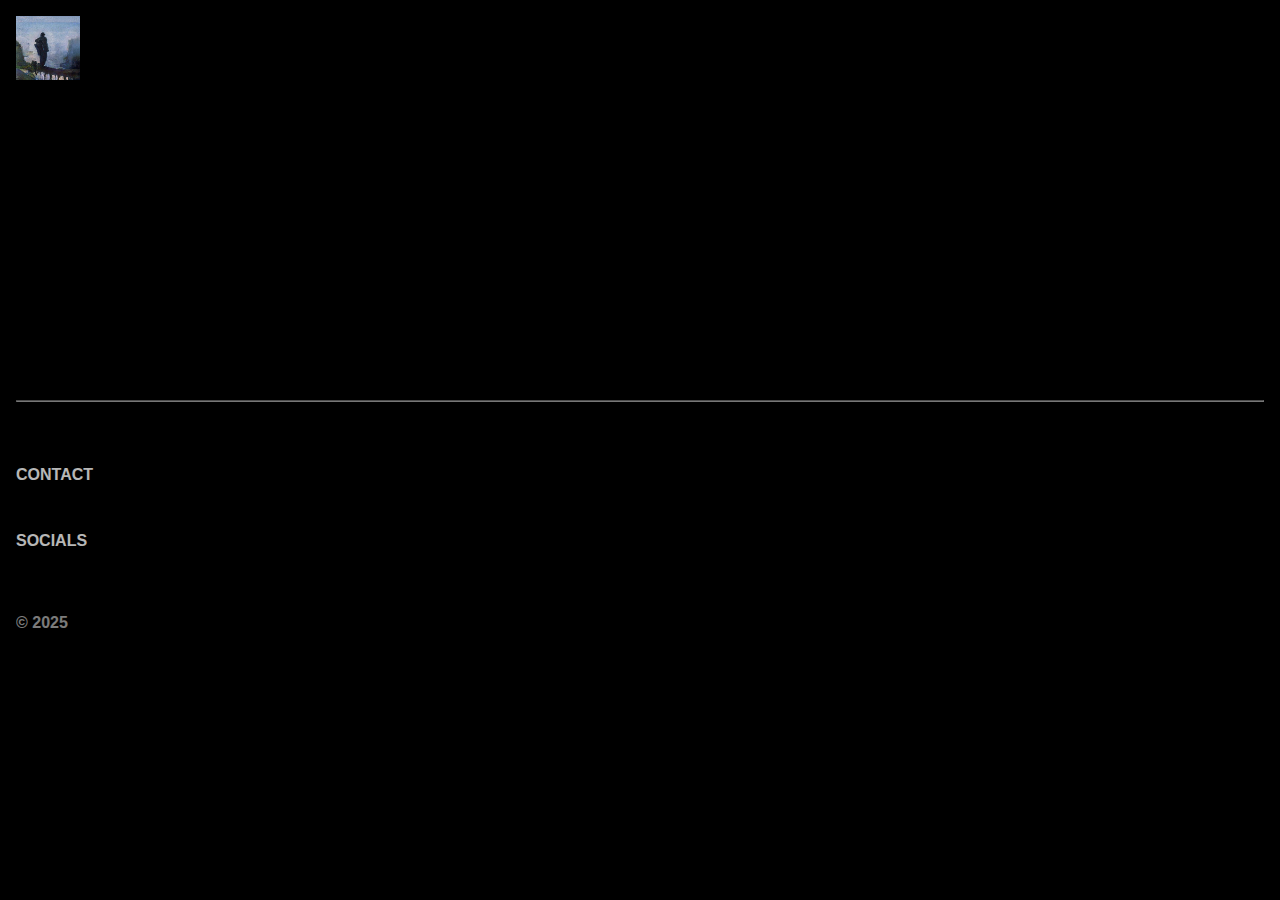
<file: index.html>
<!doctype html>
<html lang="fr">
    <head>
        <meta charset="utf-8">
        <meta name="viewport" content="width=device-width, initial-scale=1">
        <title></title>
        <link rel="stylesheet" href="./static/styles/main.css">
        <link rel="stylesheet" href="./static/styles/index.css">
        <meta name="description" content="Portfolio">
        <link rel="preconnect" href="https://fonts.googleapis.com">
        <link rel="preconnect" href="https://fonts.gstatic.com" crossorigin>
    </head>
    <body>

        <div id="portfolio-header">
            <a id="logo-link" href="index.html">
                <img id="portfolio-logo" src="" alt="">
            </a>
        </div>

        <template id="portfolio-social-template">
            <a class="portfolio-social-link" href="">
                <img class="portfolio-social-icon" src="" alt="">
            </a>
        </template>

        <div id="portfolio-about-container">
            <div id="portfolio-name" class="full-name"></div>
            <div id="portfolio-description"></div>
            <div id="portfolio-socials"></div>
        </div>

        <template id="portfolio-project-template">
            <div class="portfolio-project">
                <a class="portfolio-project-link" href="#">
                    <video class="portfolio-project-thumbnail" autoplay loop muted>
                        <source src="" type="" />
                    </video>
                </a>
                <div class="project-text project-title transparent"></div>
                <div class="project-text project-tag transparent"></div>
            </div>
        </template>

        <div id="projects-container">
            <div id="projects"></div>
        </div>

        <hr>

        <footer>
            <div id="footer-portfolio-name" class="full-name"></div>
            <div id="footer-section-contact" class="footer-section">
                <div class="footer-section-title">Contact</div>
                <div class="footer-section-list"></div>
            </div>
            <div id="footer-section-socials" class="footer-section">
                <div class="footer-section-title">Socials</div>
                <div class="footer-section-list"></div>
            </div>
            <div id="portfolio-copy-footer">&copy;<span id="portfolio-copy-footer-name"></span> <span id="portfolio-copy-year-footer">2025</span></div>
        </footer>

        <template id="footer-section-item-template">
            <div class="footer-section-item">
                <img class="footer-section-item-icon" src="" alt="">
                <div class="footer-section-item-text"></div>
            </div>
        </template>

        <template id="footer-section-item-link-template">
            <a class="footer-section-item-link" href="">
                <div class="footer-section-item">
                    <img class="footer-section-item-icon" src="" alt="">
                    <div class="footer-section-item-text"></div>
                </div>
            </a>
        </template>

        <script src="./static/js/config.js" defer></script>
        <script src="./static/js/global.js" defer></script>
        <script src="./static/js/index.js" defer></script>
    </body>
</html>
</file>
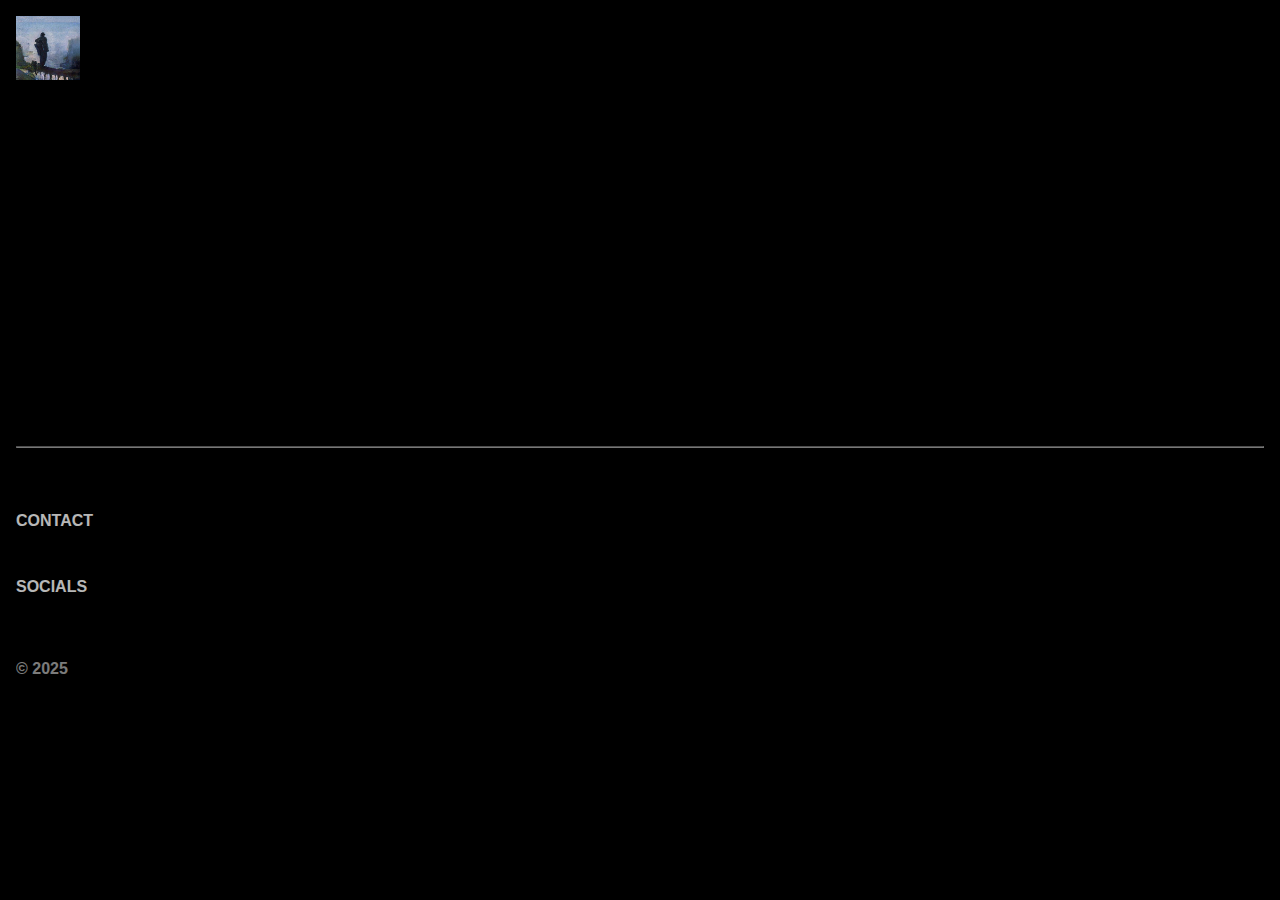
<file: project.html>
<!doctype html>
<html lang="fr">
<head>
    <meta charset="utf-8">
    <meta name="viewport" content="width=device-width, initial-scale=1">
    <title>Template - Application</title>
    <link rel="stylesheet" href="./static/styles/main.css">
    <link rel="stylesheet" href="./static/styles/project.css">
    <meta name="description" content="Portfolio">
    <link rel="preconnect" href="https://fonts.googleapis.com">
    <link rel="preconnect" href="https://fonts.gstatic.com" crossorigin>
</head>
    <body>

        <div id="portfolio-header">
            <a href="index.html">
                <img id="portfolio-logo" src="" alt="">
            </a>
        </div>

        <template id="project-board-row-template">
            <div class="project-board-row">
                <div class="project-board-row-title"></div>
                <div class="project-board-row-value"></div>
            </div>
        </template>

        <template id="project-video-media-template">
            <div>
                <video class="project-media" autoplay loop muted src=""></video>
                <div class="project-media-text"></div>
            </div>
        </template>

        <template id="project-img-media-template">
            <div>
                <img class="project-media" src="" alt="">
                <div class="project-media-text"></div>
            </div>
        </template>

        <div id="project-container">
            <div id="project-title"></div>
            <video id="project-thumbnail" autoplay loop muted>
                <source src="" type="" />
            </video>
            <div id="project-board-container">
                <div id="project-board"></div>
            </div>

            <div id="project-medias"></div>
        </div>

        <hr>

        <footer>
            <div id="footer-portfolio-name" class="full-name"></div>
            <div id="footer-section-contact" class="footer-section">
                <div class="footer-section-title">Contact</div>
                <div class="footer-section-list"></div>
            </div>
            <div id="footer-section-socials" class="footer-section">
                <div class="footer-section-title">Socials</div>
                <div class="footer-section-list"></div>
            </div>
            <div id="portfolio-copy-footer">&copy;<span id="portfolio-copy-footer-name"></span> <span id="portfolio-copy-year-footer">2025</span></div>
        </footer>

        <template id="footer-section-item-template">
            <div class="footer-section-item">
                <img class="footer-section-item-icon" src="" alt="">
                <div class="footer-section-item-text"></div>
            </div>
        </template>

        <template id="footer-section-item-link-template">
            <a class="footer-section-item-link" href="">
                <div class="footer-section-item">
                    <img class="footer-section-item-icon" src="" alt="">
                    <div class="footer-section-item-text"></div>
                </div>
            </a>
        </template>

        <script src="./static/js/config.js" defer></script>
        <script src="./static/js/global.js" defer></script>
        <script src="./static/js/project.js" defer></script>
    </body>
</html>
</file>
<file: static/styles/main.css>
:root {
    --bg-color: black;
    --text-color: whitesmoke;
    --default-font-size: 16px;
    --section-margin: 4rem;
    --less-opacity: .75;
    --side-margin: 1rem;
    --project-brightness: .4;
}

* {
    margin:0;
    line-height:normal;
}

a {
    color : whitesmoke;
    text-decoration : none;
}

html {
    font-size: var(--default-font-size);
}

body {
    display: flex;
    flex-direction: column;
    width: 100%;
    color : var(--text-color);
    background-color: var(--bg-color);
    font-family: sans-serif;
    scroll-behavior: smooth;
}

.hidden {
    visibility: hidden;
}

.visible {
    visibility: visible;
}

.opaque {
    opacity: 1;
}

.transparent {
    opacity: 0;
}

hr {
    margin: 0 var(--side-margin);
    opacity: 0.5;
}

#portfolio-header {
    padding: 1rem 0 0 1rem;
}

#portfolio-logo {
    display: block;
    width: 4rem;
}

#portfolio-about-container {
    display: flex;
    flex-direction: column;
    row-gap: 0.5rem;
    padding: 8rem 2rem;
}

#portfolio-name{
    font-weight: bold;
    font-size: 2rem;
}

#portfolio-socials {
    display: flex;
    column-gap: 1.5rem;
    padding-top: 1rem;
    flex-wrap: wrap;
    row-gap: 1rem;
}

.portfolio-social-icon {
    vertical-align: middle;
    width: 1.5em;
}

#projects-container {
    display: flex;
    justify-content: center;
    width: 100vw;
    margin-bottom: var(--section-margin);
    overflow-y: scroll;
    scroll-snap-type: y mandatory;
}

#projects {
    display: flex;
    flex-direction: column;
    width: 100%;
    row-gap: 0.5em;
}

.portfolio-project {
    opacity: 0;
    display: flex;
    position: relative;
    width: 100%;
    filter: brightness(var(--project-brightness));
    transition: opacity 1s, filter 0.35s;
    scroll-snap-align: start;
}

.portfolio-project.visible {
    opacity: 1;
}

.portfolio-project-link {
    width: 100%;
}

.project-text {
    position: absolute;
    top: 0.5rem;
    font-weight: bold;
    text-shadow: 1px 1px 0 black;
    transition: opacity 0.75s;
}

.project-title {
    left: 0.5rem;
}

.project-tag {
    right: 0.5rem;
}

.portfolio-project-thumbnail {
    width: 100%;
    filter: brightness(1);
}

footer {
    display: flex;
    flex-direction: column;
    row-gap: 2rem;
    padding: 2rem var(--side-margin);
}

#footer-portfolio-name {
    font-weight: bold;
    text-transform: uppercase;
    font-size: 1.75rem;
}

.footer-section {
    display: flex;
    flex-direction: column;
    row-gap: 1rem;
}

.footer-section-title {
    opacity: var(--less-opacity);
    text-transform: uppercase;
    font-weight: bold;
}

.footer-section-item-icon {
    vertical-align: middle;
    width: 1.5rem;
}

.footer-section-list {
    display: flex;
    flex-direction: column;
    row-gap: 0.75rem;
}

.footer-section-item {
    display: flex;
    column-gap: 0.75rem;
    align-items: center;
}

#portfolio-copy-footer {
    text-transform: uppercase;
    padding-top: 1rem;
    opacity: 0.5;
    font-weight: bold;
}
</file>
<file: static/styles/index.css>
:root {
    --project-brightness: .4;
    --projects-padding: 0.25em;
}

#logo-link {
    display: block;
    width: fit-content;
}

#portfolio-about-container {
    display: flex;
    justify-content: center;
    padding: 8rem 0;
    width: 100%;
    transform: translateX(-5rem);
    transition: opacity 1.5s ease-out, transform 0.5s ease-out;
}
#portfolio-about {
    width: 85%;
    display: flex;
    flex-direction: column;
    row-gap: 0.5rem;
}

#portfolio-about-container.opaque {
    transform: translateX(0);
}

#portfolio-name{
    font-weight: bold;
    font-size: 2rem;
}

#portfolio-socials {
    display: flex;
    column-gap: 1.5rem;
    padding-top: 1rem;
    flex-wrap: wrap;
    row-gap: 1rem;
}

.portfolio-social-icon {
    vertical-align: middle;
    width: 1.5em;
    transition: scale 0.2s;
}
.portfolio-social-icon:hover {
    scale: 1.2;
}

#projects-container {
    display: flex;
    justify-content: center;
    width: 100%;
    margin-bottom: var(--section-margin);
}

#projects {
    display: flex;
    flex-direction: column;
    width: 100%;
    row-gap: var(--projects-padding);
}

.portfolio-project {
    scale: 0;
    display: flex;
    flex-direction: column;
    position: relative;
    width: 100%;
    filter: brightness(var(--project-brightness));
    transition: filter 0.35s, scale 0.5s ease-in-out;
}

.portfolio-project.scaled {
    scale: 1;
}

.portfolio-project-link {
    width: 100%;
    line-height: 0
}

.project-text-overlay {
    position: absolute;
    display: flex;
    justify-content: space-between;
    width: 100%;
    height: 100%;
    padding: 0.5rem 0.5rem;
}

.project-text {
    color: white;
    position: sticky;
    top: 6rem;
    font-weight: bold;
    text-shadow: 1px 1px 0 black;
    transition: opacity 0.25s;
    height: fit-content;
    z-index: 1;
}

.project-title {
    left: 0.5rem;
}

.project-tag {
    right: 0.5rem;
}

.portfolio-project-thumbnail {
    width: 100%;
    filter: brightness(1);
}


@media (min-width: 600px) and (max-width: 767px) {
    #portfolio-name {
        font-size: 2.5rem;
    }
    #portfolio-description {
        font-size: 1.25rem;
    }
    .project-text {
        font-size: 1.5rem;
    }
    .portfolio-social-icon {
        width: 1.75rem;
    }
}

@media (min-width: 768px) and (max-width: 1023px) {
    #portfolio-name {
        font-size: 2rem;
    }
    #portfolio-description {
        font-size: 1.25rem;
    }
    .project-text {
        font-size: 1.5rem;
    }
    .portfolio-social-icon {
        width: 1.75rem;
    }
}

@media (min-width: 1024px) and (max-width: 1279px) {
    #portfolio-name {
        font-size: 2rem;
    }
    #portfolio-description {
        font-size: 1.25rem;
    }
    .project-text {
        font-size: 1.5rem;
    }
    .portfolio-social-icon {
        width: 1.75rem;
    }
}

@media (min-width: 1280px) and (max-width: 1599px) {
    #portfolio-about-container {
        padding: 7rem 0;
    }
    #portfolio-about {
        width: 70%;
    }
    #portfolio-name {
        font-size: 2rem;
    }
    .project-text {
        font-size: 1.5rem;
    }
    .portfolio-social-icon {
        width: 1.75rem;
    }
    .project-text-overlay {
        padding: 1rem 1rem;
    }
}

@media (min-width: 1600px) and (max-width: 1919px) {
    #portfolio-about-container {
        padding: 10rem 0rem;
    }
    #portfolio-about {
        width: 50%;
    }
    #portfolio-name {
        font-size: 2rem;
    }
    #portfolio-description {
        font-size: 1rem;
    }
    .project-text {
        font-size: 1.5rem;
    }
    .portfolio-social-icon {
        width: 1.75rem;
    }
    .project-text-overlay {
        padding: 1rem 1rem;
    }
}

@media (min-width: 1920px) and (max-width: 2559px) {
    #portfolio-about-container {
        padding: 10rem 0rem;
    }
    #portfolio-about {
        width: 50%;
    }
    #portfolio-name {
        font-size: 2rem;
    }
    #portfolio-description {
        font-size: 1rem;
    }
    .project-text {
        font-size: 1.5rem;
    }
    .portfolio-social-icon {
        width: 1.5rem;
    }
    .project-text-overlay {
        padding: 1rem 1rem;
    }
}

@media (min-width: 2560px) and (max-width: 3439px) {
    #portfolio-about-container {
        padding: 10rem 0rem;
    }
    #portfolio-about {
        width: 50%;
    }
    #portfolio-name {
        font-size: 2rem;
    }
    #portfolio-description {
        font-size: 1rem;
    }
    .project-text {
        font-size: 1.5rem;
    }
    .portfolio-social-icon {
        width: 1.75rem;
    }
    .project-text-overlay {
        padding: 1rem 1rem;
    }
}

@media (min-width: 3440px) {
    #portfolio-about-container {
        padding: 10rem 0rem;
    }
    #portfolio-about {
        width: 50%;
    }
    #portfolio-name {
        font-size: 2rem;
    }
    #portfolio-description {
        font-size: 1rem;
    }
    .project-text {
        font-size: 1.5rem;
    }
    .portfolio-social-icon {
        width: 1.75rem;
    }
    #projects {
        width: 80%;
    }
    .project-text-overlay {
        padding: 1rem 1rem;
    }
}
</file>
<file: static/styles/project.css>
:root {
    --container-size: 90%;
    --grey-text-opacity: 0.5;
}

#back-button {
    position: fixed;
    right: 1rem;
    bottom: 1rem;
    line-height: 0;
    padding: 0.75rem;
    border-radius: 1rem;
    background-color: var(--bg-color);
    border: solid 2px var(--border-color);
    z-index: 1;
    transition: scale 0.25s ease-in-out;
}

#back-button:hover {
    cursor: pointer;
    scale: 1.05;
}

#back-button-img {
    width: 2rem;
}

#project-container {
    display: flex;
    row-gap: 0.5rem;
    flex-direction: column;
    justify-content: center;
    align-items: center;
    width: 100%;
    margin: var(--section-margin) 0;
}

#project-thumbnail {
    width: 100%;
}

#project-title {
    font-size: 1.25rem;
    font-weight: bold;
    width: var(--container-size);
}

#project-board-container {
    width: 100%;
    margin-top: calc(var(--section-margin) / 3);
    display: flex;
    justify-content: center;
}

#project-board {
    display: flex;
    flex-direction: column;
    width: var(--container-size);
}

.project-board-row {
    padding: 0.5rem 0;
    border-top: 1px solid var(--border-color);
    display: flex;
    flex-direction: row;
    column-gap: 0.5rem;
}

.project-board-row-title {
    width: 35%;
    text-transform: uppercase;
    opacity: var(--grey-text-opacity);
}

.project-board-row-value {
    width: 65%;
}

.project-links-container {
    display: flex;
    flex-wrap: wrap;
    column-gap: 1rem;
}

.project-link {
    text-decoration: underline;
    color: #4cccff;
}

#project-medias {
    margin-top: calc(var(--section-margin) / 1.5);
    display: grid;
    grid-template-columns: repeat(1, 1fr);
    gap: 1rem;
    width: var(--container-size);
}

.project-media {
    display: block;
    width: 100%;
}

.project-media-text {
    padding: 0.25rem 0;
    text-align: center;
    opacity: var(--grey-text-opacity);
}

@media (min-width: 1600px) and (max-width: 1919px) {
    :root {
        --container-size: 80%;
    }
    #project-title {
        font-size: 1.5rem;
    }
    #project-container {
        row-gap: 1rem;
    }
    .project-media-text {
        font-size: 0.75rem;
    }
}

@media (min-width: 1920px) and (max-width: 2559px) {
    :root {
        --container-size: 65%;
    }
    #project-title {
        font-size: 1.5rem;
    }
    #project-container {
        row-gap: 1.25rem;
    }
    #back-button {
        padding: 0.5rem;
        border-radius: 0.75rem;
        background-color: var(--bg-color);
        border-width: 3px;
    }
    .project-media-text {
        font-size: 0.75rem;
    }
}

@media (min-width: 2560px) and (max-width: 3439px) {
    :root {
        --container-size: 50%;
    }
    #project-title {
        font-size: 1.5rem;
    }
    #project-container {
        row-gap: 1.25rem;
    }
    .project-media-text {
        font-size: 0.75rem;
    }
}

@media (min-width: 3440px) {
    :root {
        --container-size: 40%;
    }
    #project-title {
        font-size: 1.5rem;
    }
    #project-container {
        row-gap: 1.25rem;
    }
    .project-media-text {
        font-size: 0.75rem;
    }
}
</file>
